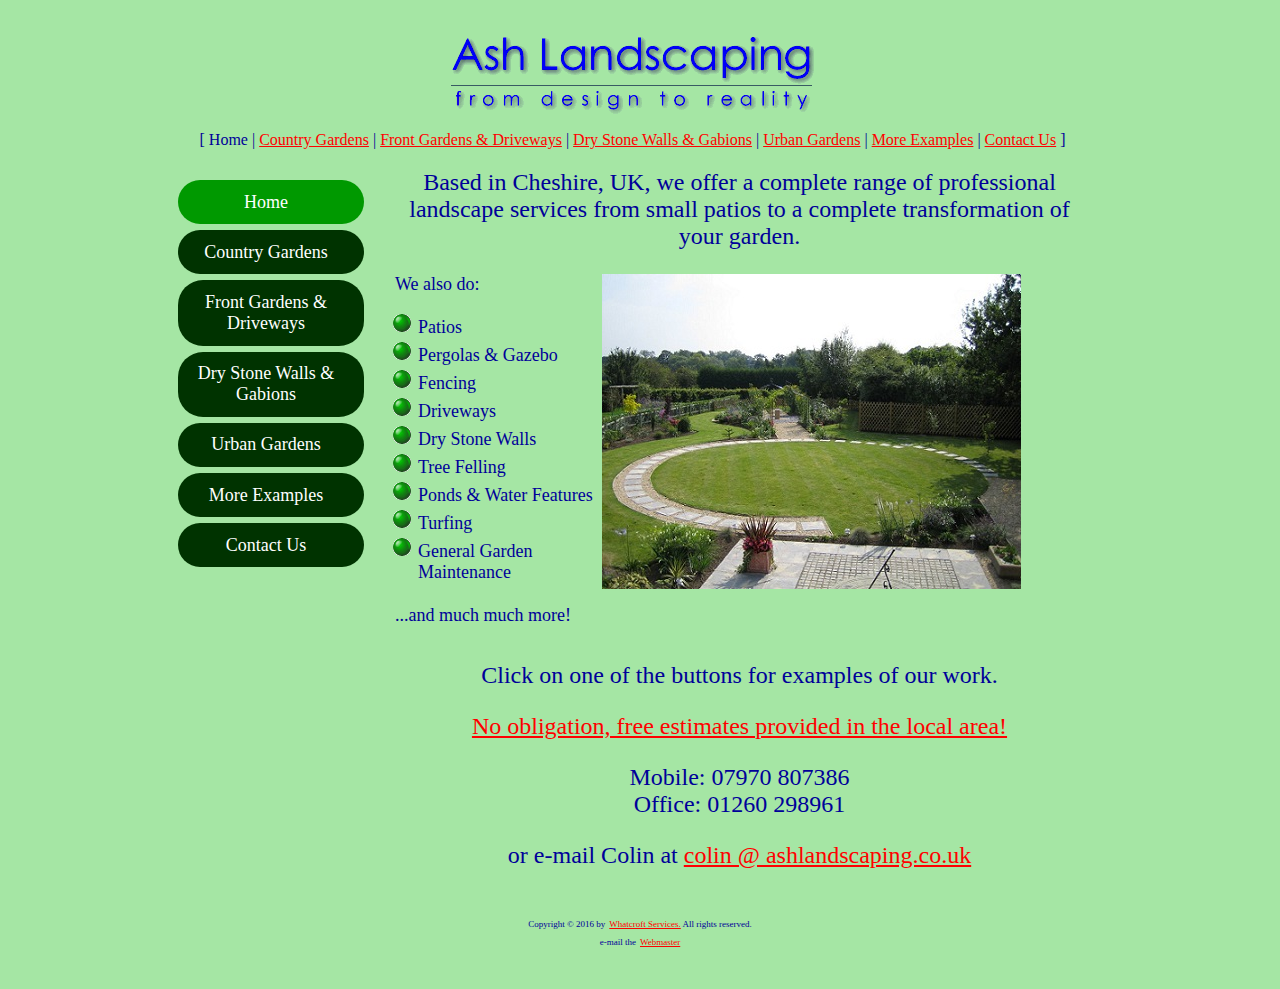
<file: index.htm>
<html>
<head>
    <title>Ash Landscaping - From Design To Reality</title>
    <meta name="Author" content="Whatcroft Services Ltd">
    <meta name="DESCRIPTION" content="Ash Landscaping">
    <meta name="KEYWORDS"
          content="Cheshire, Garden Landscaping, Landscaping, Garden Design, Patios, Driveways, Pergolas, Dry Stone Walls">
    <meta http-equiv="Content-Type" content="text/html; charset=iso-8859-1">
    <link rel="stylesheet" href="css/Style.css">
    <link rel="stylesheet" href="css/Menu.css">
    <link rel="stylesheet" href="css/ActiveHome.css">
    <link rel="stylesheet" href="css/Layout.css">
    <script src="https://ajax.googleapis.com/ajax/libs/jquery/3.5.1/jquery.min.js"></script>
    <script src="js/Utilities.js"></script>
</head>

<body>
<div id="container">
    <div id="includedMenu"></div>

    <div id="main">
        <p align="center" class="textLarge">
            Based in Cheshire, UK, we offer a complete range of professional landscape
            services from small patios to a complete transformation of your garden.
        </p>
        <div class="innerContent">
            <div class="innerLeftThird aList text">
                <p class="text">We also do:</p>
                <ul>
                    <li><span>Patios</span></li>
                    <li><span>Pergolas &amp; Gazebo</span></li>
                    <li><span>Fencing</span></li>
                    <li><span>Driveways</span></li>
                    <li><span>Dry Stone Walls</span></li>
                    <li><span>Tree Felling</span></li>
                    <li><span>Ponds &amp; Water Features</span></li>
                    <li><span>Turfing</span></li>
                    <li><span>General Garden Maintenance</span></li>
                </ul>
                <p class="textVerySmall">&nbsp;</p>
                <p class="text">...and much much more!</p>
            </div>
            <div class="innerRightTwoThirds">
                <img src="images/Main.jpg">
            </div>
        </div>
        <div class="clear"></div>


        <p class="centre textLarge top">
            Click on one of the buttons for examples of our work.
        </p>
        <p class="centre textLarge">
            <a href="Contact.htm">No obligation, free estimates provided in the local area!</a>
        </p>
        <div class="centre textLarge">
            Mobile: 07970 807386
        </div>
        <div class="centre textLarge">
            Office: 01260 298961
        </div>
        <p align="center" class="textLarge">
            or e-mail Colin at
            <a href="mailto:colin@ashlandscaping.co.uk?Subject=Ash%20Landscaping%20enquiry">
                colin @ ashlandscaping.co.uk
            </a>
        </p>
    </div>

    <div id="footer">
        <span class="textVerySmall">Copyright &copy; 2016 by</span>
        <span class="textVerySmall">
                <a href="http://www.whatcroftservices.co.uk" target="_blank">Whatcroft Services.</a>
                All rights reserved.
            </span>
        <br>
        <span class="textVerySmall">e-mail the</span>
        <span class="textVerySmall">
                <a href="mailto:mick@whatcroftservices.co.uk?Subject=From%20Ash%20Landscaping%20Web%20Site%20%20%20">Webmaster</a>
        </span>
    </div>
</div>
</body>
</html>
</file>
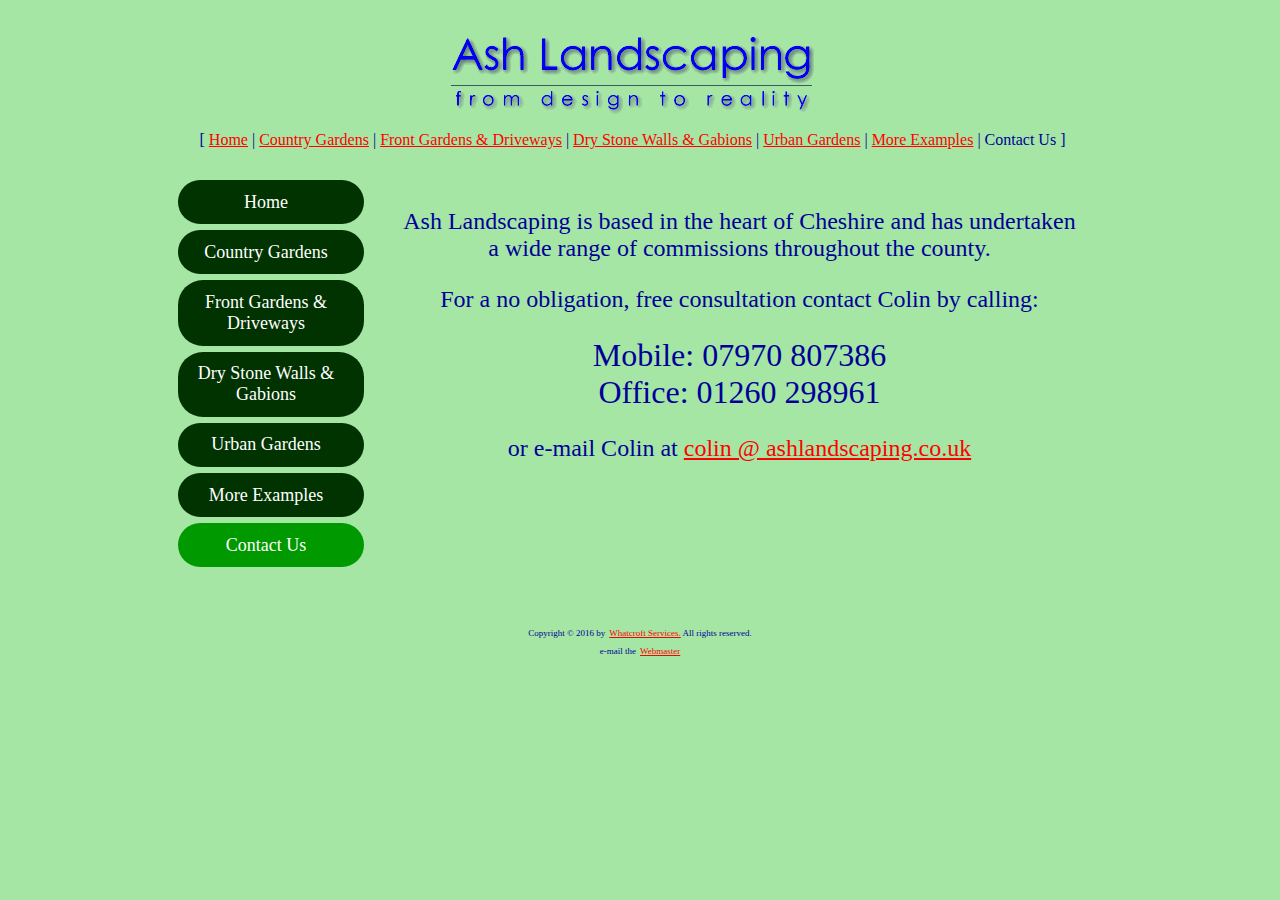
<file: Contact.htm>
<html>
<head>
    <title>Ash Landscaping - From Design To Reality</title>
    <meta name="Author" content="Whatcroft Services Ltd">
    <meta name="DESCRIPTION" content="Ash Landscaping">
    <meta name="KEYWORDS" content="Cheshire, Garden Landscaping, Landscaping, Garden Design, Patios, Driveways, Pergolas, Dry Stone Walls">
    <meta http-equiv="Content-Type" content="text/html; charset=iso-8859-1">
    <link rel="stylesheet" href="css/Style.css">
    <link rel="stylesheet" href="css/Menu.css">
    <link rel="stylesheet" href="css/ActiveContact.css">
    <link rel="stylesheet" href="css/Layout.css">
    <script src="https://ajax.googleapis.com/ajax/libs/jquery/3.5.1/jquery.min.js"></script>
    <script src="js/Utilities.js"></script>
</head>

<body>
<div id="container">
    <div id="includedMenu"></div>

    <div id="main">
        <p class="text">&nbsp;</p>
        <p align="center" class="textLarge">
            Ash Landscaping is based in the heart of Cheshire and has undertaken a wide range of commissions throughout the county.
        </p>
        <p align="center" class="textLarge">
            For a no obligation, free consultation contact Colin by calling:
        </p>
        <div class="centre textVeryLarge">
            Mobile: 07970 807386
        </div>
        <div class="centre textVeryLarge">
            Office: 01260 298961
        </div>
        <p align="center" class="textLarge">
            or e-mail Colin at
            <a href="mailto:colin@ashlandscaping.co.uk?Subject=Ash%20Landscaping%20enquiry">
                colin @ ashlandscaping.co.uk
            </a>
        </p>
    </div>

    <div id="footer">
        <span class="textVerySmall">Copyright &copy; 2016 by</span>
        <span class="textVerySmall">
                <a href="http://www.whatcroftservices.co.uk" target="_blank">Whatcroft Services.</a>
                All rights reserved.
            </span>
        <br>
        <span class="textVerySmall">e-mail the</span>
        <span class="textVerySmall">
                <a href="mailto:mick@whatcroftservices.co.uk?Subject=From%20Ash%20Landscaping%20Web%20Site%20%20%20">Webmaster</a>
        </span>
    </div>
</div>
</body>
</html>
</file>
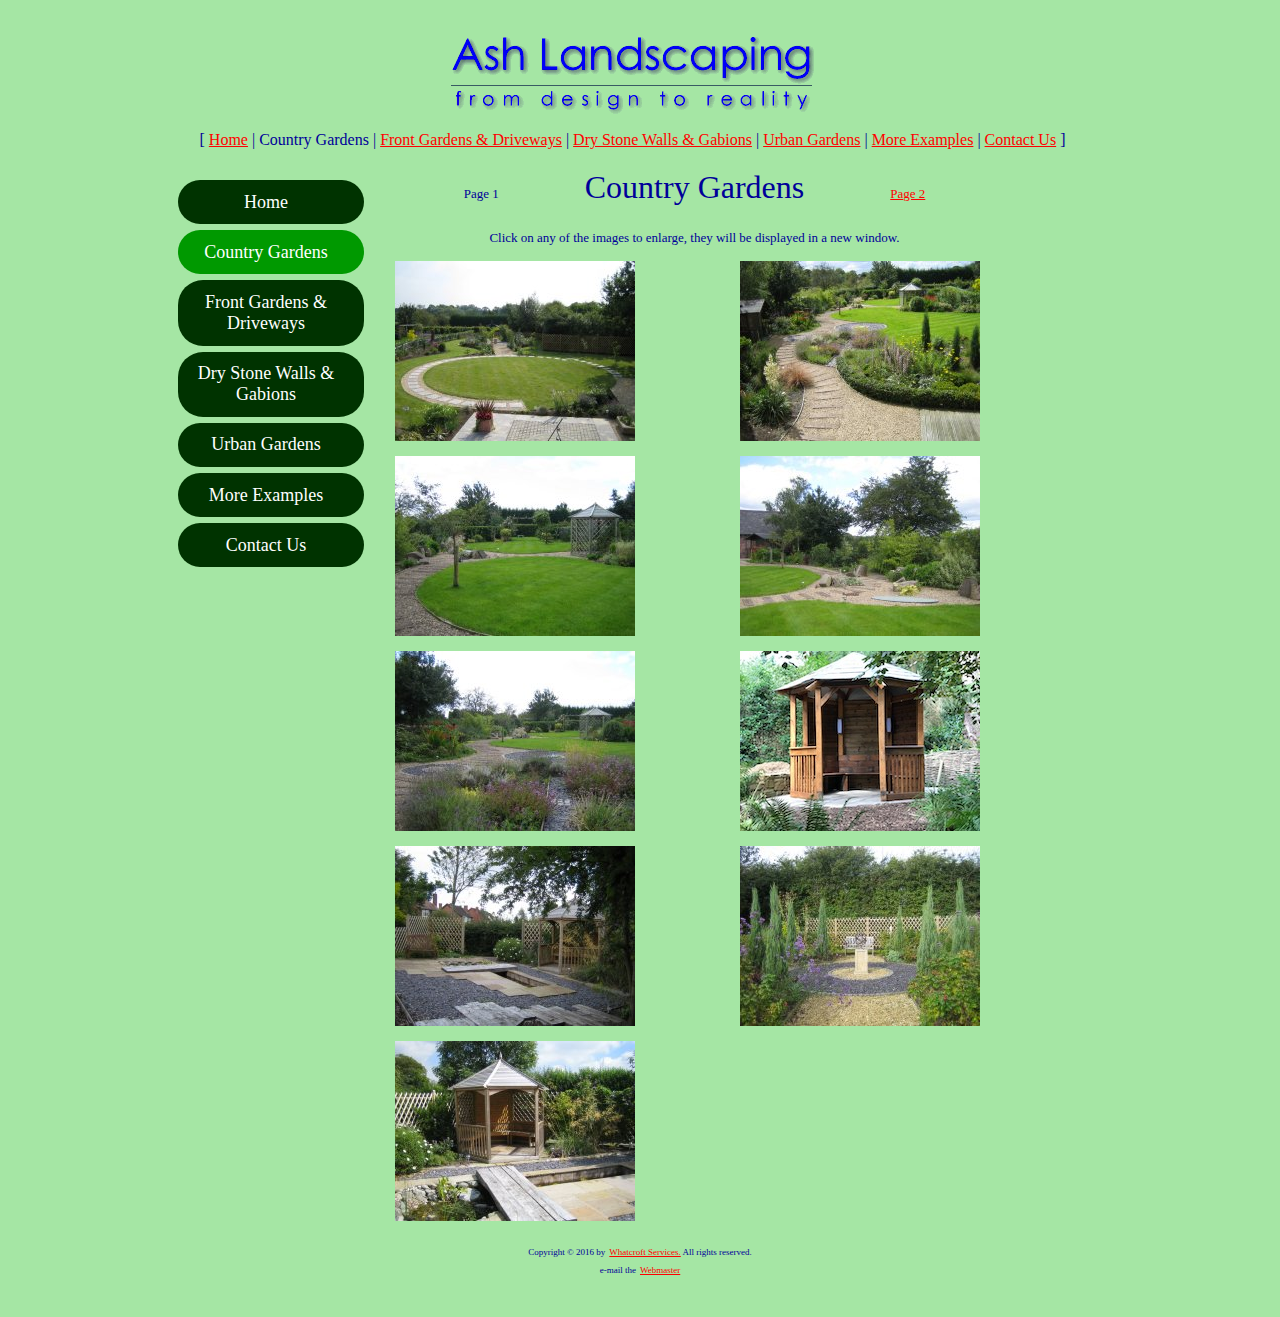
<file: Country.htm>
<html>
<head>
    <title>Ash Landscaping - From Design To Reality</title>
    <meta name="Author" content="Whatcroft Services Ltd">
    <meta name="DESCRIPTION" content="Ash Landscaping">
    <meta name="KEYWORDS" content="Cheshire, Garden Landscaping, Landscaping, Garden Design, Patios, Driveways, Pergolas, Dry Stone Walls">
    <meta http-equiv="Content-Type" content="text/html; charset=iso-8859-1">
    <link rel="stylesheet" href="css/Style.css">
    <link rel="stylesheet" href="css/Menu.css">
    <link rel="stylesheet" href="css/ActiveCountry.css">
    <link rel="stylesheet" href="css/Layout.css">
    <script src="https://ajax.googleapis.com/ajax/libs/jquery/3.5.1/jquery.min.js"></script>
    <script src="js/Utilities.js"></script>
</head>

<body>
<div id="container">
    <div id="includedMenu"></div>

    <div id="main">
            <p class="textLarge innerCentre">
                <span class="textSmall page1">Page 1</span>
                <span class="textVeryLarge">Country Gardens</span>
                <span class="textSmall page2"><a href="Country2.htm">Page 2</a></span>
            </p>
            <div class="textSmall innerCentre">
                Click on any of the images to enlarge, they will be displayed in a new window.
            </div>
            <div class="innerLeftHalf">
                <a href="Images.htm?image=Country/Country1.jpg" target="_blank">
                    <img src="images/Country/CountryS1.jpg" class="landscape">
                </a>
            </div>
            <div class="innerRightHalf">
                <a href="Images.htm?image=Country/Country2.jpg" target="_blank">
                    <img src="images/Country/CountryS2.jpg" class="landscape">
                </a>
            </div>
            <div class="innerLeftHalf">
                <a href="Images.htm?image=Country/Country5.jpg" target="_blank">
                    <img src="images/Country/CountryS5.jpg" class="landscape">
                </a>
            </div>
            <div class="innerRightHalf">
                <a href="Images.htm?image=Country/Country6.jpg" target="_blank">
                    <img src="images/Country/CountryS6.jpg" class="landscape">
                </a>
            </div>
            <div class="innerLeftHalf">
                <a href="Images.htm?image=Country/Country3.jpg" target="_blank">
                    <img src="images/Country/CountryS3.jpg" class="landscape">
                </a>
            </div>
            <div class="innerRightHalf">
                <a href="Images.htm?image=Country/Country17.jpg" target="_blank">
                    <img src="images/Country/CountryS17.jpg" class="landscape">
                </a>
            </div>
            <div class="innerLeftHalf">
                <a href="Images.htm?image=Country/Country7.jpg" target="_blank">
                    <img src="images/Country/CountryS7.jpg" class="landscape">
                </a>
            </div>
            <div class="innerRightHalf">
                <a href="Images.htm?image=Country/Country12.jpg" target="_blank">
                    <img src="images/Country/CountryS12.jpg" class="landscape">
                </a>
            </div>
        <div class="innerLeftHalf">
            <a href="Images.htm?image=Country/Country8.jpg" target="_blank">
                <img src="images/Country/CountryS8.jpg" class="landscape">
            </a>
        </div>
    </div>

    <div id="footer">
        <span class="textVerySmall">Copyright &copy; 2016 by</span>
        <span class="textVerySmall">
                <a href="http://www.whatcroftservices.co.uk" target="_blank">Whatcroft Services.</a>
                All rights reserved.
            </span>
        <br>
        <span class="textVerySmall">e-mail the</span>
        <span class="textVerySmall">
                <a href="mailto:mick@whatcroftservices.co.uk?Subject=From%20Ash%20Landscaping%20Web%20Site%20%20%20">Webmaster</a>
        </span>
    </div>
</div>
</body>
</html>
</file>
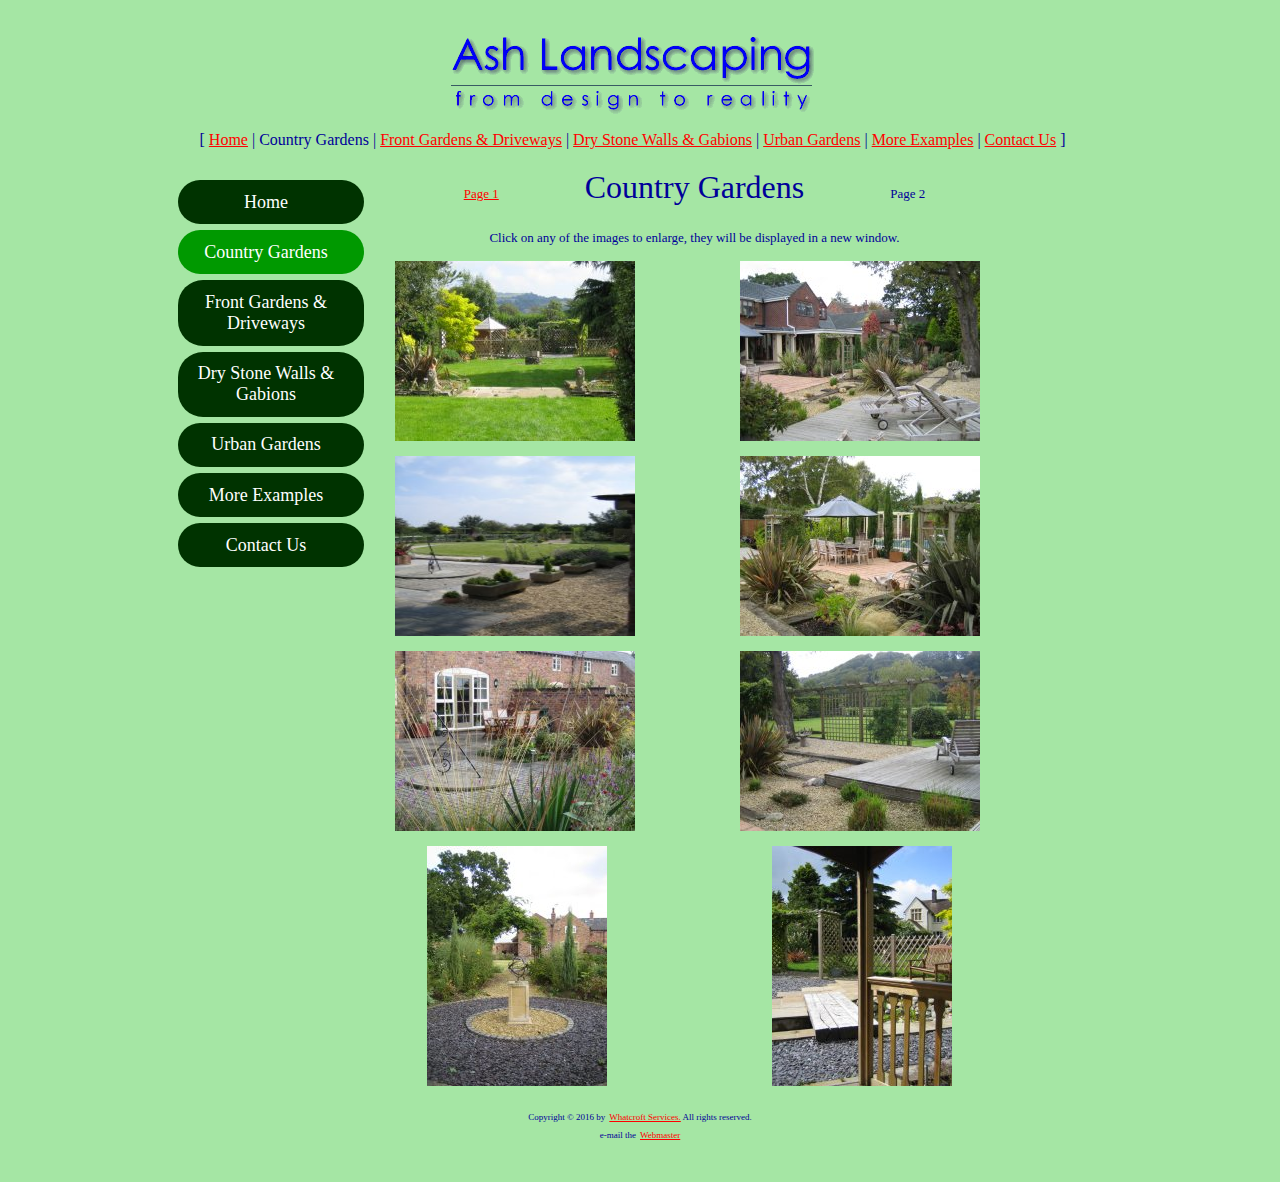
<file: Country2.htm>
<html>
<head>
    <title>Ash Landscaping - From Design To Reality</title>
    <meta name="Author" content="Whatcroft Services Ltd">
    <meta name="DESCRIPTION" content="Ash Landscaping">
    <meta name="KEYWORDS" content="Cheshire, Garden Landscaping, Landscaping, Garden Design, Patios, Driveways, Pergolas, Dry Stone Walls">
    <meta http-equiv="Content-Type" content="text/html; charset=iso-8859-1">
    <link rel="stylesheet" href="css/Style.css">
    <link rel="stylesheet" href="css/Menu.css">
    <link rel="stylesheet" href="css/ActiveCountry.css">
    <link rel="stylesheet" href="css/Layout.css">
    <script src="https://ajax.googleapis.com/ajax/libs/jquery/3.5.1/jquery.min.js"></script>
    <script src="js/Utilities.js"></script>
</head>

<body>
<div id="container">
    <div id="includedMenu"></div>

    <div id="main">
        <p class="textLarge innerCentre">
            <span class="textSmall page1"><a href="Country.htm">Page 1</a></span>
            <span class="textVeryLarge">Country Gardens</span>
            <span class="textSmall page2">Page 2</span>
        </p>
        <div class="textSmall innerCentre">
            Click on any of the images to enlarge, they will be displayed in a new window.
        </div>
        <div class="innerLeftHalf">
            <a href="Images.htm?image=Country/Country10.jpg" target="_blank">
                <img src="images/Country/CountryS10.jpg" class="landscape">
            </a>
        </div>
        <div class="innerRightHalf">
            <a href="Images.htm?image=Country/Country14.jpg" target="_blank">
                <img src="images/Country/CountryS14.jpg" class="landscape">
            </a>
        </div>
        <div class="innerLeftHalf">
            <a href="Images.htm?image=Country/Country4.jpg" target="_blank">
                <img src="images/Country/CountryS4.jpg" class="landscape">
            </a>
        </div>
        <div class="innerRightHalf">
            <a href="Images.htm?image=Country/Country15.jpg" target="_blank">
                <img src="images/Country/CountryS15.jpg" class="landscape">
            </a>
        </div>
        <div class="innerLeftHalf">
            <a href="Images.htm?image=Country/Country13.jpg" target="_blank">
                <img src="images/Country/CountryS13.jpg" class="landscape">
            </a>
        </div>
        <div class="innerRightHalf">
            <a href="Images.htm?image=Country/Country16.jpg" target="_blank">
                <img src="images/Country/CountryS16.jpg" class="landscape">
            </a>
        </div>
        <div class="innerLeftHalf">
            <a href="Images.htm?image=Country/Country11.jpg" target="_blank">
                <img src="images/Country/CountryS11.jpg" class="portrait">
            </a>
        </div>
        <div class="innerRightHalf">
            <a href="Images.htm?image=Country/Country9.jpg" target="_blank">
                <img src="images/Country/CountryS9.jpg" class="portrait">
            </a>
        </div>
    </div>

    <div id="footer">
        <span class="textVerySmall">Copyright &copy; 2016 by</span>
        <span class="textVerySmall">
                <a href="http://www.whatcroftservices.co.uk" target="_blank">Whatcroft Services.</a>
                All rights reserved.
            </span>
        <br>
        <span class="textVerySmall">e-mail the</span>
        <span class="textVerySmall">
                <a href="mailto:mick@whatcroftservices.co.uk?Subject=From%20Ash%20Landscaping%20Web%20Site%20%20%20">Webmaster</a>
        </span>
    </div>
</div>
</body>
</html>
</file>
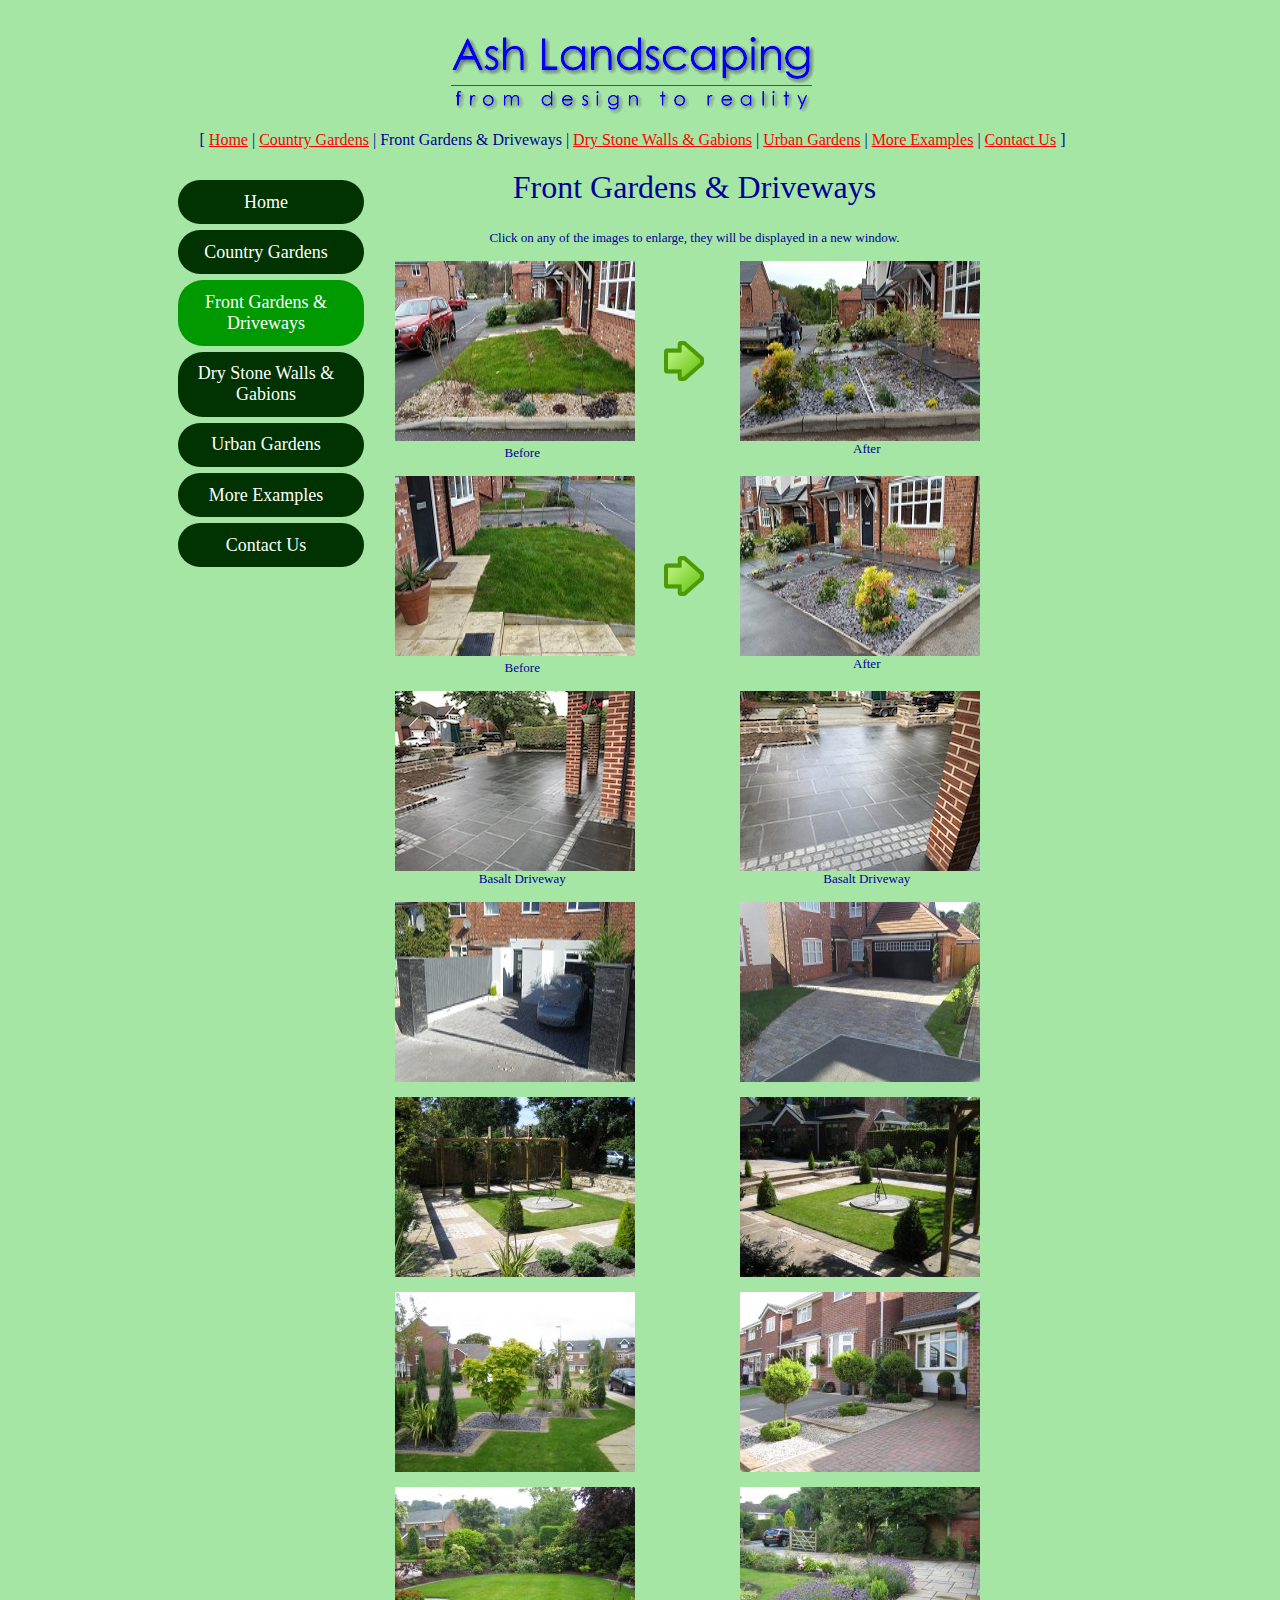
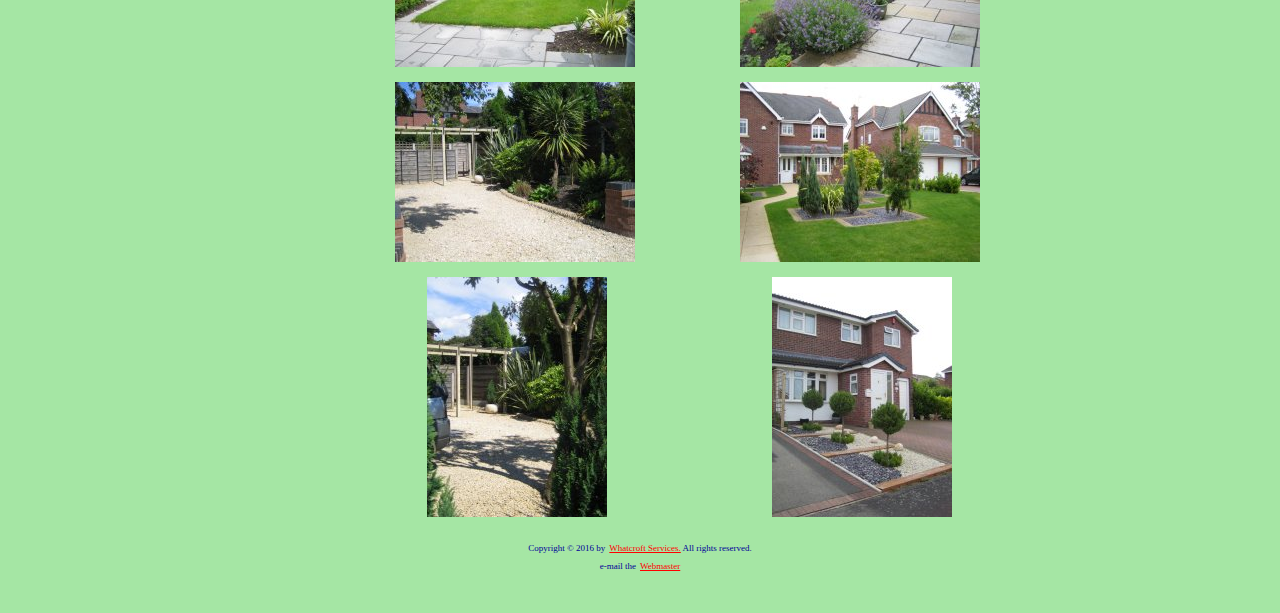
<file: Front.htm>
<html>
<head>
    <title>Ash Landscaping - From Design To Reality</title>
    <meta name="Author" content="Whatcroft Services Ltd">
    <meta name="DESCRIPTION" content="Ash Landscaping">
    <meta name="KEYWORDS" content="Cheshire, Garden Landscaping, Landscaping, Garden Design, Patios, Driveways, Pergolas, Dry Stone Walls">
    <meta http-equiv="Content-Type" content="text/html; charset=iso-8859-1">
    <link rel="stylesheet" href="css/Style.css">
    <link rel="stylesheet" href="css/Menu.css">
    <link rel="stylesheet" href="css/ActiveFront.css">
    <link rel="stylesheet" href="css/Layout.css">
    <script src="https://ajax.googleapis.com/ajax/libs/jquery/3.5.1/jquery.min.js"></script>
    <script src="js/Utilities.js"></script>
</head>

<body>
<div id="container">
    <div id="includedMenu"></div>

    <div id="main">
        <p class="textLarge innerCentre">
            <span class="textVeryLarge">Front Gardens &amp; Driveways</span>
        </p>
        <div class="textSmall innerCentre">
            Click on any of the images to enlarge, they will be displayed in a new window.
        </div>
        <div class="innerLeftHalf imageWithText">
            <a href="Images.htm?image=Front/Front13.jpg" target="_blank">
                <img src="images/Front/FrontS13.jpg" class="landscape">
            </a>
            <img class="arrow" src="images/RightArrow.png">
            <div class="textSmall innerCentre">Before</div>
        </div>
        <div class="innerRightHalf imageWithText">
            <a href="Images.htm?image=Front/Front15.jpg" target="_blank">
                <img src="images/Front/FrontS15.jpg" class="landscape">
            </a>
            <div class="textSmall innerCentre">After</div>
        </div>
        <div class="innerLeftHalf imageWithText">
            <a href="Images.htm?image=Front/Front12.jpg" target="_blank">
                <img src="images/Front/FrontS12.jpg" class="landscape">
            </a>
            <img class="arrow" src="images/RightArrow.png">
            <div class="textSmall innerCentre">Before</div>
        </div>
        <div class="innerRightHalf imageWithText">
            <a href="Images.htm?image=Front/Front14.jpg" target="_blank">
                <img src="images/Front/FrontS14.jpg" class="landscape">
            </a>
            <div class="textSmall innerCentre">After</div>
        </div>
        <div class="innerLeftHalf">
            <a href="Images.htm?image=Front/Front18.jpg" target="_blank">
                <img src="images/Front/FrontS18.jpg" class="landscape">
            </a>
            <div class="textSmall innerCentre">Basalt Driveway</div>
        </div>
        <div class="innerRightHalf">
            <a href="Images.htm?image=Front/Front19.jpg" target="_blank">
                <img src="images/Front/FrontS19.jpg" class="landscape">
            </a>
            <div class="textSmall innerCentre">Basalt Driveway</div>
        </div>
        <div class="innerLeftHalf">
            <a href="Images.htm?image=Front/Front16.jpg" target="_blank">
                <img src="images/Front/FrontS16.jpg" class="landscape">
            </a>
        </div>
        <div class="innerRightHalf">
            <a href="Images.htm?image=Front/Front17.jpg" target="_blank">
                <img src="images/Front/FrontS17.jpg" class="landscape">
            </a>
        </div>
        <div class="innerLeftHalf">
            <a href="Images.htm?image=Front/Front1.jpg" target="_blank">
                <img src="images/Front/FrontS1.jpg" class="landscape">
            </a>
        </div>
        <div class="innerRightHalf">
            <a href="Images.htm?image=Front/Front2.jpg" target="_blank">
                <img src="images/Front/FrontS2.jpg" class="landscape">
            </a>
        </div>
        <div class="innerLeftHalf">
            <a href="Images.htm?image=Front/Front10.jpg" target="_blank">
                <img src="images/Front/FrontS10.jpg" class="landscape">
            </a>
        </div>
        <div class="innerRightHalf">
            <a href="Images.htm?image=Front/Front9.jpg" target="_blank">
                <img src="images/Front/FrontS9.jpg" class="landscape">
            </a>
        </div>
        <div class="innerLeftHalf">
            <a href="Images.htm?image=Front/Front5.jpg" target="_blank">
                <img src="images/Front/FrontS5.jpg" class="landscape">
            </a>
        </div>
        <div class="innerRightHalf">
            <a href="Images.htm?image=Front/Front6.jpg" target="_blank">
                <img src="images/Front/FrontS6.jpg" class="landscape">
            </a>
        </div>
        <div class="innerLeftHalf">
            <a href="Images.htm?image=Front/Front7.jpg" target="_blank">
                <img src="images/Front/FrontS7.jpg" class="landscape">
            </a>
        </div>
        <div class="innerRightHalf">
            <a href="Images.htm?image=Front/Front11.jpg" target="_blank">
                <img src="images/Front/FrontS11.jpg" class="landscape">
            </a>
        </div>
        <div class="innerLeftHalf">
            <a href="Images.htm?image=Front/Front8.jpg" target="_blank">
                <img src="images/Front/FrontS8.jpg" class="portrait">
            </a>
        </div>
        <div class="innerRightHalf">
            <a href="Images.htm?image=Front/Front3.jpg" target="_blank">
                <img src="images/Front/FrontS3.jpg" class="portrait">
            </a>
        </div>
    </div>

    <div id="footer">
        <span class="textVerySmall">Copyright &copy; 2016 by</span>
        <span class="textVerySmall">
                <a href="http://www.whatcroftservices.co.uk" target="_blank">Whatcroft Services.</a>
                All rights reserved.
            </span>
        <br>
        <span class="textVerySmall">e-mail the</span>
        <span class="textVerySmall">
                <a href="mailto:mick@whatcroftservices.co.uk?Subject=From%20Ash%20Landscaping%20Web%20Site%20%20%20">Webmaster</a>
        </span>
    </div>
</div>
</body>
</html>
</file>
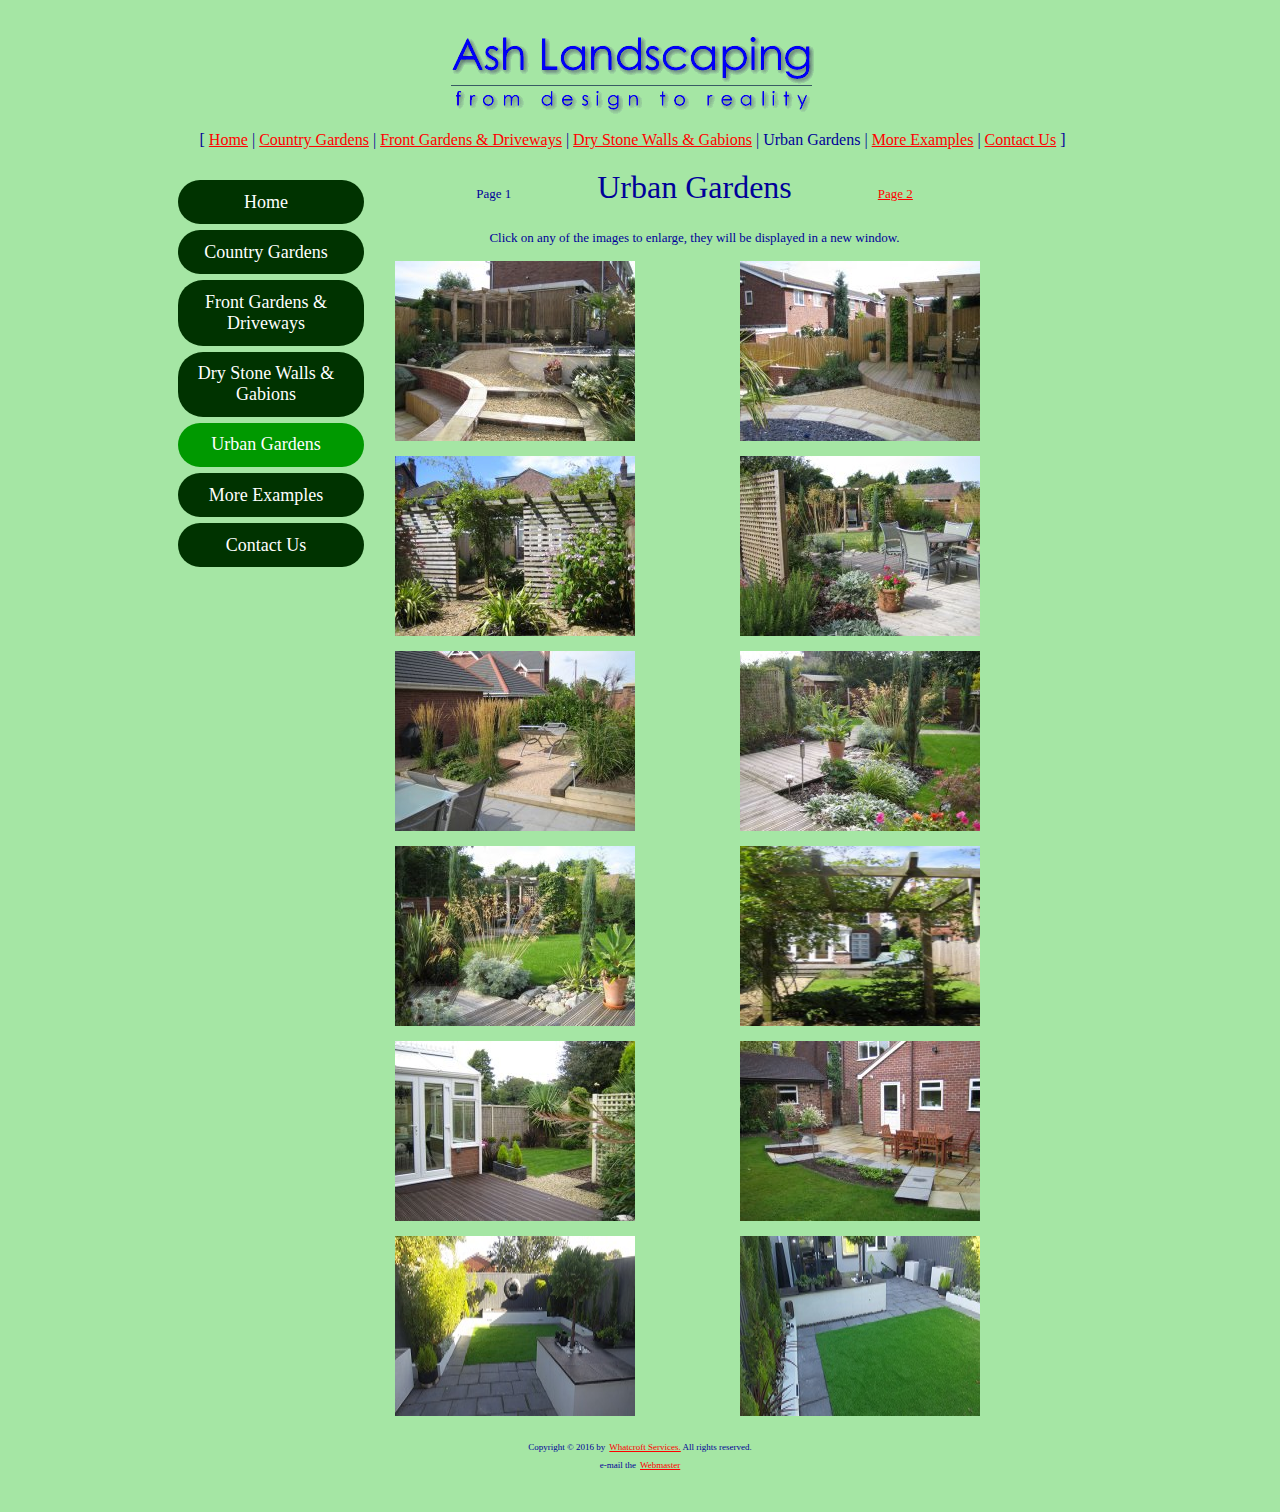
<file: Urban.htm>
<html>
<head>
    <title>Ash Landscaping - From Design To Reality</title>
    <meta name="Author" content="Whatcroft Services Ltd">
    <meta name="DESCRIPTION" content="Ash Landscaping">
    <meta name="KEYWORDS" content="Cheshire, Garden Landscaping, Landscaping, Garden Design, Patios, Driveways, Pergolas, Dry Stone Walls">
    <meta http-equiv="Content-Type" content="text/html; charset=iso-8859-1">
    <link rel="stylesheet" href="css/Style.css">
    <link rel="stylesheet" href="css/Menu.css">
    <link rel="stylesheet" href="css/ActiveUrban.css">
    <link rel="stylesheet" href="css/Layout.css">
    <script src="https://ajax.googleapis.com/ajax/libs/jquery/3.5.1/jquery.min.js"></script>
    <script src="js/Utilities.js"></script>
</head>

<body>
<div id="container">
    <div id="includedMenu"></div>

    <div id="main">
        <p class="textLarge innerCentre">
            <span class="textSmall page1">Page 1</span>
            <span class="textVeryLarge">Urban Gardens</span>
            <span class="textSmall page2"><a href="Urban2.htm">Page 2</a></span>
        </p>
        <div class="textSmall innerCentre">
            Click on any of the images to enlarge, they will be displayed in a new window.
        </div>
        <div class="innerLeftHalf">
            <a href="Images.htm?image=Urban/Urban1.jpg" target="_blank">
                <img src="images/Urban/UrbanS1.jpg" class="landscape">
            </a>
        </div>
        <div class="innerRightHalf">
            <a href="Images.htm?image=Urban/Urban2.jpg" target="_blank">
                <img src="images/Urban/UrbanS2.jpg" class="landscape">
            </a>
        </div>
        <div class="innerLeftHalf">
            <a href="Images.htm?image=Urban/Urban21.jpg" target="_blank">
                <img src="images/Urban/UrbanS21.jpg" class="landscape">
            </a>
        </div>
        <div class="innerRightHalf">
            <a href="Images.htm?image=Urban/Urban4.jpg" target="_blank">
                <img src="images/Urban/UrbanS4.jpg" class="landscape">
            </a>
        </div>
        <div class="innerLeftHalf">
            <a href="Images.htm?image=Urban/Urban5.jpg" target="_blank">
                <img src="images/Urban/UrbanS5.jpg" class="landscape">
            </a>
        </div>
        <div class="innerRightHalf">
            <a href="Images.htm?image=Urban/Urban6.jpg" target="_blank">
                <img src="images/Urban/UrbanS6.jpg" class="landscape">
            </a>
        </div>
        <div class="innerLeftHalf">
            <a href="Images.htm?image=Urban/Urban7.jpg" target="_blank">
                <img src="images/Urban/UrbanS7.jpg" class="landscape">
            </a>
        </div>
        <div class="innerRightHalf">
            <a href="Images.htm?image=Urban/Urban22.jpg" target="_blank">
                <img src="images/Urban/UrbanS22.jpg" class="landscape">
            </a>
        </div>
        <div class="innerLeftHalf">
            <a href="Images.htm?image=Urban/Urban23.jpg" target="_blank">
                <img src="images/Urban/UrbanS23.jpg" class="landscape">
            </a>
        </div>
        <div class="innerRightHalf">
            <a href="Images.htm?image=Urban/Urban10.jpg" target="_blank">
                <img src="images/Urban/UrbanS10.jpg" class="landscape">
            </a>
        </div>
        <div class="innerLeftHalf">
            <a href="Images.htm?image=Urban/Urban26.jpg" target="_blank">
                <img src="images/Urban/UrbanS26.jpg" class="landscape">
            </a>
        </div>
        <div class="innerRightHalf">
            <a href="Images.htm?image=Urban/Urban25.jpg" target="_blank">
                <img src="images/Urban/UrbanS25.jpg" class="landscape">
            </a>
        </div>
    </div>

    <div id="footer">
        <span class="textVerySmall">Copyright &copy; 2016 by</span>
        <span class="textVerySmall">
                <a href="http://www.whatcroftservices.co.uk" target="_blank">Whatcroft Services.</a>
                All rights reserved.
            </span>
        <br>
        <span class="textVerySmall">e-mail the</span>
        <span class="textVerySmall">
                <a href="mailto:mick@whatcroftservices.co.uk?Subject=From%20Ash%20Landscaping%20Web%20Site%20%20%20">Webmaster</a>
        </span>
    </div>
</div>
</body>
</html>
</file>
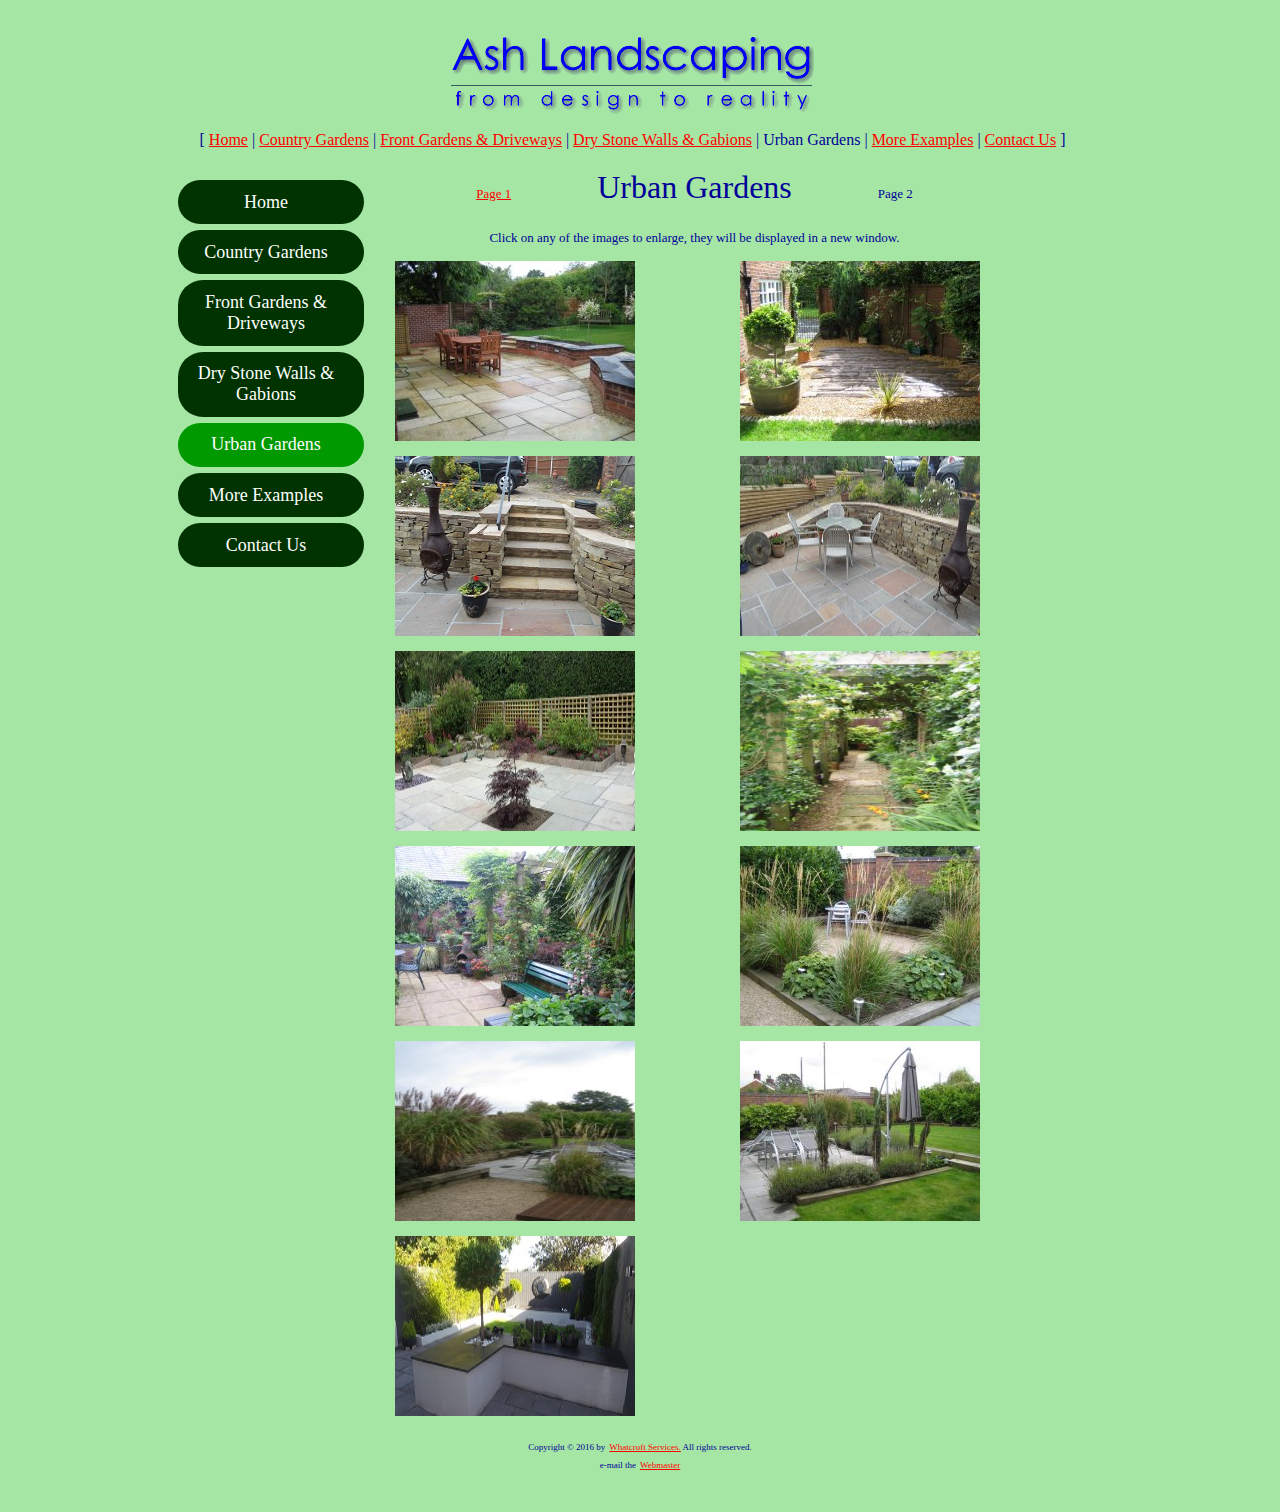
<file: Urban2.htm>
<html>
<head>
    <title>Ash Landscaping - From Design To Reality</title>
    <meta name="Author" content="Whatcroft Services Ltd">
    <meta name="DESCRIPTION" content="Ash Landscaping">
    <meta name="KEYWORDS" content="Cheshire, Garden Landscaping, Landscaping, Garden Design, Patios, Driveways, Pergolas, Dry Stone Walls">
    <meta http-equiv="Content-Type" content="text/html; charset=iso-8859-1">
    <link rel="stylesheet" href="css/Style.css">
    <link rel="stylesheet" href="css/Menu.css">
    <link rel="stylesheet" href="css/ActiveUrban.css">
    <link rel="stylesheet" href="css/Layout.css">
    <script src="https://ajax.googleapis.com/ajax/libs/jquery/3.5.1/jquery.min.js"></script>
    <script src="js/Utilities.js"></script>
</head>

<body>
<div id="container">
    <div id="includedMenu"></div>

    <div id="main">
        <p class="textLarge innerCentre">
            <span class="textSmall page1"><a href="Urban.htm">Page 1</a></span>
            <span class="textVeryLarge">Urban Gardens</span>
            <span class="textSmall page2">Page 2</span>
        </p>
        <div class="textSmall innerCentre">
            Click on any of the images to enlarge, they will be displayed in a new window.
        </div>
        <div class="innerLeftHalf">
            <a href="Images.htm?image=Urban/Urban11.jpg" target="_blank">
                <img src="images/Urban/UrbanS11.jpg" class="landscape">
            </a>
        </div>
        <div class="innerRightHalf">
            <a href="Images.htm?image=Urban/Urban12.jpg" target="_blank">
                <img src="images/Urban/UrbanS12.jpg" class="landscape">
            </a>
        </div>
        <div class="innerLeftHalf">
            <a href="Images.htm?image=Urban/Urban13.jpg" target="_blank">
                <img src="images/Urban/UrbanS13.jpg" class="landscape">
            </a>
        </div>
        <div class="innerRightHalf">
            <a href="Images.htm?image=Urban/Urban14.jpg" target="_blank">
                <img src="images/Urban/UrbanS14.jpg" class="landscape">
            </a>
        </div>
        <div class="innerLeftHalf">
            <a href="Images.htm?image=Urban/Urban15.jpg" target="_blank">
                <img src="images/Urban/UrbanS15.jpg" class="landscape">
            </a>
        </div>
        <div class="innerRightHalf">
            <a href="Images.htm?image=Urban/Urban16.jpg" target="_blank">
                <img src="images/Urban/UrbanS16.jpg" class="landscape">
            </a>
        </div>
        <div class="innerLeftHalf">
            <a href="Images.htm?image=Urban/Urban17.jpg" target="_blank">
                <img src="images/Urban/UrbanS17.jpg" class="landscape">
            </a>
        </div>
        <div class="innerRightHalf">
            <a href="Images.htm?image=Urban/Urban18.jpg" target="_blank">
                <img src="images/Urban/UrbanS18.jpg" class="landscape">
            </a>
        </div>
        <div class="innerLeftHalf">
            <a href="Images.htm?image=Urban/Urban19.jpg" target="_blank">
                <img src="images/Urban/UrbanS19.jpg" class="landscape">
            </a>
        </div>
        <div class="innerRightHalf">
            <a href="Images.htm?image=Urban/Urban20.jpg" target="_blank">
                <img src="images/Urban/UrbanS20.jpg" class="landscape">
            </a>
        </div>
        <div class="innerLeftHalf">
            <a href="Images.htm?image=Urban/Urban24.jpg" target="_blank">
                <img src="images/Urban/UrbanS24.jpg" class="landscape">
            </a>
        </div>
        <div class="innerRightHalf">
        </div>
    </div>

    <div id="footer">
        <span class="textVerySmall">Copyright &copy; 2016 by</span>
        <span class="textVerySmall">
                <a href="http://www.whatcroftservices.co.uk" target="_blank">Whatcroft Services.</a>
                All rights reserved.
            </span>
        <br>
        <span class="textVerySmall">e-mail the</span>
        <span class="textVerySmall">
                <a href="mailto:mick@whatcroftservices.co.uk?Subject=From%20Ash%20Landscaping%20Web%20Site%20%20%20">Webmaster</a>
        </span>
    </div>
</div>
</body>
</html>
</file>
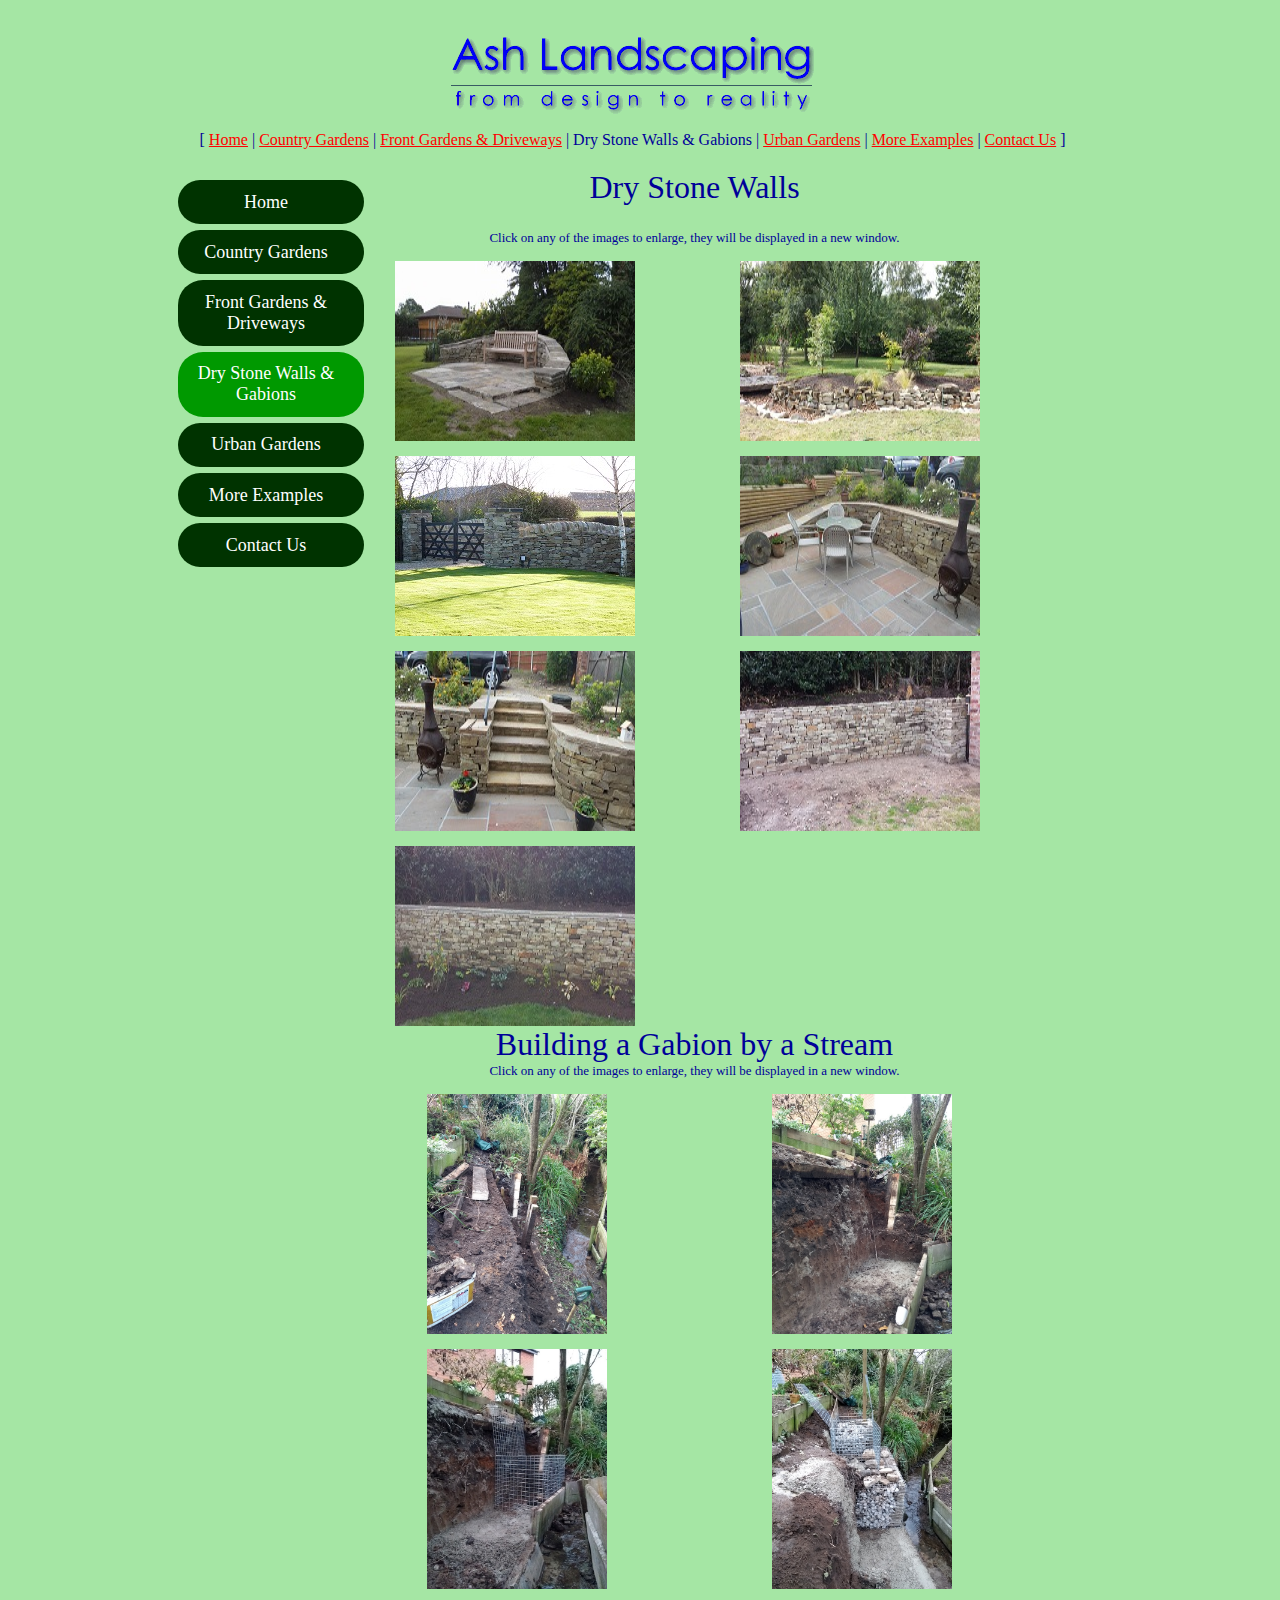
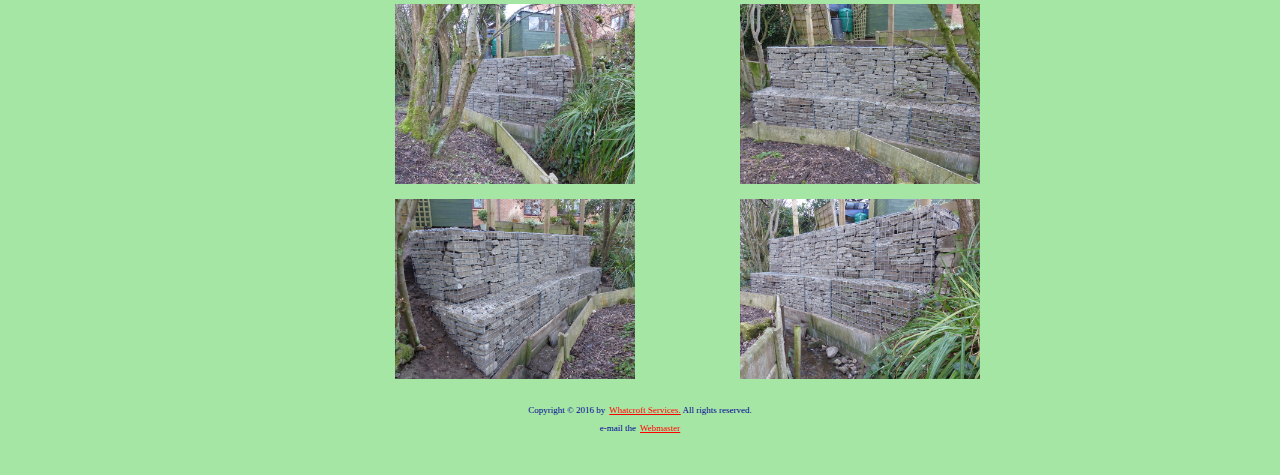
<file: Wall.htm>
<html>
<head>
    <title>Ash Landscaping - From Design To Reality</title>
    <meta name="Author" content="Whatcroft Services Ltd">
    <meta name="DESCRIPTION" content="Ash Landscaping">
    <meta name="KEYWORDS"
          content="Cheshire, Garden Landscaping, Landscaping, Garden Design, Patios, Driveways, Pergolas, Dry Stone Walls">
    <meta http-equiv="Content-Type" content="text/html; charset=iso-8859-1">
    <link rel="stylesheet" href="css/Style.css">
    <link rel="stylesheet" href="css/Menu.css">
    <link rel="stylesheet" href="css/ActiveWall.css">
    <link rel="stylesheet" href="css/Layout.css">
    <script src="https://ajax.googleapis.com/ajax/libs/jquery/3.5.1/jquery.min.js"></script>
    <script src="js/Utilities.js"></script>
</head>

<body>
<div id="container">
    <div id="includedMenu"></div>

    <div id="main">
        <p class="textLarge innerCentre">
            <span class="textVeryLarge">Dry Stone Walls</span>
        </p>
        <div class="textSmall innerCentre">
            Click on any of the images to enlarge, they will be displayed in a new window.
        </div>
        <div class="innerLeftHalf">
            <a href="Images.htm?image=Wall/Wall1.jpg" target="_blank">
                <img src="images/Wall/WallS1.jpg" class="landscape">
            </a>
        </div>
        <div class="innerRightHalf">
            <a href="Images.htm?image=Wall/Wall2.jpg" target="_blank">
                <img src="images/Wall/WallS2.jpg" class="landscape">
            </a>
        </div>
        <div class="innerLeftHalf">
            <a href="Images.htm?image=Wall/Wall3.jpg" target="_blank">
                <img src="images/Wall/WallS3.jpg" class="landscape">
            </a>
        </div>
        <div class="innerRightHalf">
            <a href="Images.htm?image=Wall/Wall4.jpg" target="_blank">
                <img src="images/Wall/WallS4.jpg" class="landscape">
            </a>
        </div>
        <div class="innerLeftHalf">
            <a href="Images.htm?image=Wall/Wall5.jpg" target="_blank">
                <img src="images/Wall/WallS5.jpg" class="landscape">
            </a>
        </div>
        <div class="innerRightHalf">
            <a href="Images.htm?image=Wall/Wall6.jpg" target="_blank">
                <img src="images/Wall/WallS6.jpg" class="landscape">
            </a>
        </div>
        <div class="innerLeftHalf">
            <a href="Images.htm?image=Wall/Wall7.jpg" target="_blank">
                <img src="images/Wall/WallS7.jpg" class="landscape">
            </a>
        </div>
        <div class="innerRightHalf empty">
        </div>


        <div class="textLarge innerCentre">
            <span class="textVeryLarge">Building a Gabion by a Stream</span>
        </div>
        <div class="textSmall innerCentre">
            Click on any of the images to enlarge, they will be displayed in a new window.
        </div>
        <div class="innerLeftHalf">
            <a href="Images.htm?image=Gabion/Gabion1.jpg&O=P" target="_blank">
                <img src="images/Gabion/GabionS1.jpg" class="portrait">
            </a>
        </div>
        <div class="innerRightHalf">
            <a href="Images.htm?image=Gabion/Gabion2.jpg&O=P" target="_blank">
                <img src="images/Gabion/GabionS2.jpg" class="portrait">
            </a>
        </div>
        <div class="innerLeftHalf">
            <a href="Images.htm?image=Gabion/Gabion3.jpg&O=P" target="_blank">
                <img src="images/Gabion/GabionS3.jpg" class="portrait">
            </a>
        </div>
        <div class="innerRightHalf">
            <a href="Images.htm?image=Gabion/Gabion4.jpg&O=P" target="_blank">
                <img src="images/Gabion/GabionS4.jpg" class="portrait">
            </a>
        </div>
        <div class="innerLeftHalf">
            <a href="Images.htm?image=Gabion/Gabion5.jpg" target="_blank">
                <img src="images/Gabion/GabionS5.jpg" class="landscape">
            </a>
        </div>
        <div class="innerRightHalf">
            <a href="Images.htm?image=Gabion/Gabion6.jpg" target="_blank">
                <img src="images/Gabion/GabionS6.jpg" class="landscape">
            </a>
        </div>
        <div class="innerLeftHalf">
            <a href="Images.htm?image=Gabion/Gabion7.jpg" target="_blank">
                <img src="images/Gabion/GabionS7.jpg" class="landscape">
            </a>
        </div>
        <div class="innerRightHalf">
            <a href="Images.htm?image=Gabion/Gabion8.jpg" target="_blank">
                <img src="images/Gabion/GabionS8.jpg" class="landscape">
            </a>
        </div>
    </div>

    <div id="footer">
        <span class="textVerySmall">Copyright &copy; 2016 by</span>
        <span class="textVerySmall">
                <a href="http://www.whatcroftservices.co.uk" target="_blank">Whatcroft Services.</a>
                All rights reserved.
            </span>
        <br>
        <span class="textVerySmall">e-mail the</span>
        <span class="textVerySmall">
                <a href="mailto:mick@whatcroftservices.co.uk?Subject=From%20Ash%20Landscaping%20Web%20Site%20%20%20">Webmaster</a>
        </span>
    </div>
</div>
</body>
</html>
</file>
<file: css/Style.css>
body{
    background-color :#a5e6a4;
    color: #000099;
    margin: 0 0 0 0;
}

a, a:link, a:visited, a:hover, a:active{
    color: red;
}

table{
    border: 0;
    padding: 0;
    margin: 0;
}

.button_link{
    color:  #66FF66;
    text-decoration: none;
}

.text{
    color: #000099;
    font-size: large;
    font-family: Times New Roman, Times, serif;
}

.textLarge {
    color: #000099;
    font-size: x-large;
    font-family: Times New Roman, Times, serif;
}

.textVeryLarge {
    color: #000099;
    font-size: xx-large;
    font-family: Times New Roman, Times, serif;
}

.textSmall {
    color: #000099;
    font-size: small;
    font-family: Comic Sans MS,serif;
}

.textVerySmall {
    color: #000099;
    font-size: xx-small;
    font-family: Comic Sans MS,serif;
}

.aList {
    float: left;
    width: 100%;
    margin-bottom: 1em;
}

.aList ul
{
    margin: 0 0 0 20px;
    padding: 0;
    list-style-image: url('../images/Dot.gif');
    text-align: left;
}

.aList li
{
    float: none;
    margin: 3px;
    padding: 0;
}

.aList li span
{
    vertical-align: top;
}

.aList li a
{
    vertical-align: top;
}
</file>
<file: css/Menu.css>
#theMenu
{
    float: left;
    width: 100%;
    margin-bottom: 2em;
}

#theMenu ul
{
    margin: 0;
    padding: 2em 0 0 0;
    list-style: none;
    text-align: center;
}

#theMenu li
{
    float: left;
    background: #003300 no-repeat;
    margin: 3px;
    padding: 8px;
    border-radius: 25px;
}

#theMenu li a {
    display: block;
    width: 160px;
 }

#theMenu a
{
    float: left;
    display: block;
    background: #003300 no-repeat right top;
    padding: 0.2em 10px 0.2em 0;
    text-decoration: none;
    font-size: large;
    color: #ffffff;
}

#theMenu a:hover
{
    color: #ffff00;
}
</file>
<file: css/ActiveHome.css>
#theMenu li.Home
{
    background-color: #009900;
}

#theMenu li.Home a
{
    background-color: #009900;
    color: #ffffff  ;
}

#header p a.Home
{
    color: #000099;
    text-decoration: none;
}
</file>
<file: css/Layout.css>
#container {
    width: 960px;
    padding: 5px;
    margin: 20px auto;
}

#header {
    height: 100px;
    padding: 0 15px 15px 0;
    text-align: center;
}

#left {
    float: left;
    width: 190px;
    padding: 5px 15px;
}

#middle {
    width: 394px;
    float: left;
    padding: 5px 15px;
    margin: 0 5px 5px 5px;
}

#right {
    width: 270px;
    padding: 5px 15px;
    float: left;
}

#main {
    width: 689px;
    padding: 5px 15px;
    float: left;
}

#footer {
    clear: both;
    padding: 15px 15px;
    text-align: center;
}

.centre {
    text-align: center;
}

.top {
    margin-top: 0;
}

.innerContent {
    width: 100%;
}

.innerLeftThird {
    width: 30%;
    float: left;
}

.innerLeftThird p {
    margin-top: 0;
}

.innerRightTwoThirds {
    width: 70%;
    float: left;
}

.innerLeftHalf {
    width: 50%;
    margin: 15px 0 0 0;
    float: left;
}

.innerRightHalf {
    width: 50%;
    margin: 15px 0 0 0;
    float: left;
}

.imageWithText {
    height: 200px;
}

.imageWithText a {
    text-decoration: none;
}

.innerCentre {
    text-align: center;
    margin-right: 90px;
}

.landscape {
    width: 240px;
    height: 180px;
}

.portrait {
    margin-left: 32px;
    width: 180px;
    height: 240px;
}

.empty {
    width: 240px;
    height: 180px;
    border-color: #a5e6a4;
    border-width: 0;
}

.page1 {
    padding-right: 80px;
}

.page2 {
    padding-left: 80px;
}

.clear {
    clear: both;
}

#bigImage {
    padding: 15px;
    text-align: center;
}

#bigImage img {
    width: 930px;
    height: 584px;
}

.arrow {
    margin: 0 0 60px 25px;
    width: 40px;
    height: 40px;
}
</file>
<file: css/ActiveContact.css>
#theMenu li.Contact
{
    background-color: #009900;
}

#theMenu li.Contact a
{
    background-color: #009900;
    color: #ffffff  ;
}

#header p a.Contact
{
    color: #000099;
    text-decoration: none;
}
</file>
<file: css/ActiveCountry.css>
#theMenu li.Country
{
    background-color: #009900;
}

#theMenu li.Country a
{
    background-color: #009900;
    color: #ffffff  ;
}

#header p a.Country
{
    color: #000099;
    text-decoration: none;
}
</file>
<file: css/ActiveFront.css>
#theMenu li.Front
{
    background-color: #009900;
}

#theMenu li.Front a
{
    background-color: #009900;
    color: #ffffff  ;
}

#header p a.Front
{
    color: #000099;
    text-decoration: none;
}
</file>
<file: css/ActiveUrban.css>
#theMenu li.Urban
{
    background-color: #009900;
}

#theMenu li.Urban a
{
    background-color: #009900;
    color: #ffffff  ;
}

#header p a.Urban
{
    color: #000099;
    text-decoration: none;
}
</file>
<file: css/ActiveWall.css>
#theMenu li.Wall
{
    background-color: #009900;
}

#theMenu li.Wall a
{
    background-color: #009900;
    color: #ffffff  ;
}

#header p a.Wall
{
    color: #000099;
    text-decoration: none;
}
</file>
